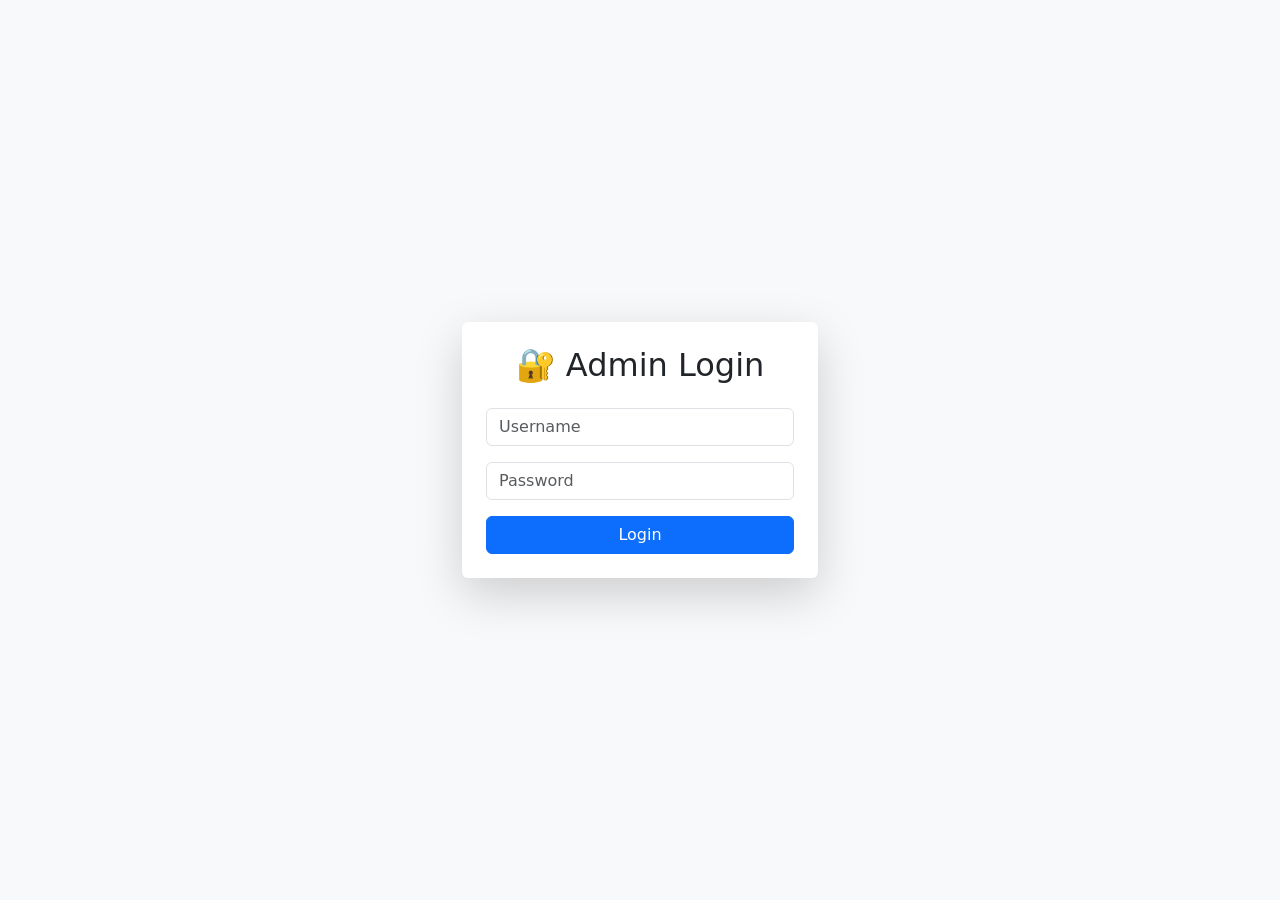
<file: templates/admin_login.html>
<!DOCTYPE html>
<html>
<head>
    <title>Admin Login</title>

    <link href="https://cdn.jsdelivr.net/npm/bootstrap@5.3.3/dist/css/bootstrap.min.css"
          rel="stylesheet">
</head>

<body class="bg-light">
   
<div class="container">

    <div class="row vh-100 justify-content-center align-items-center">

        <div class="col-md-4">

            <div class="card shadow-lg border-0">

                <div class="card-body p-4">

                    <h2 class="text-center mb-4">
                        🔐 Admin Login
                    </h2>

                    <form method="POST">

                        <div class="mb-3">
                            <input
                                type="text"
                                name="username"
                                class="form-control"
                                placeholder="Username"
                                required>
                        </div>

                        <div class="mb-3">
                            <input
                                type="password"
                                name="password"
                                class="form-control"
                                placeholder="Password"
                                required>
                        </div>

                        <button
                            type="submit"
                            class="btn btn-primary w-100">

                            Login

                        </button>

                    </form>

                </div>

            </div>

        </div>

    </div>

</div>

</body>
</html>
</file>
